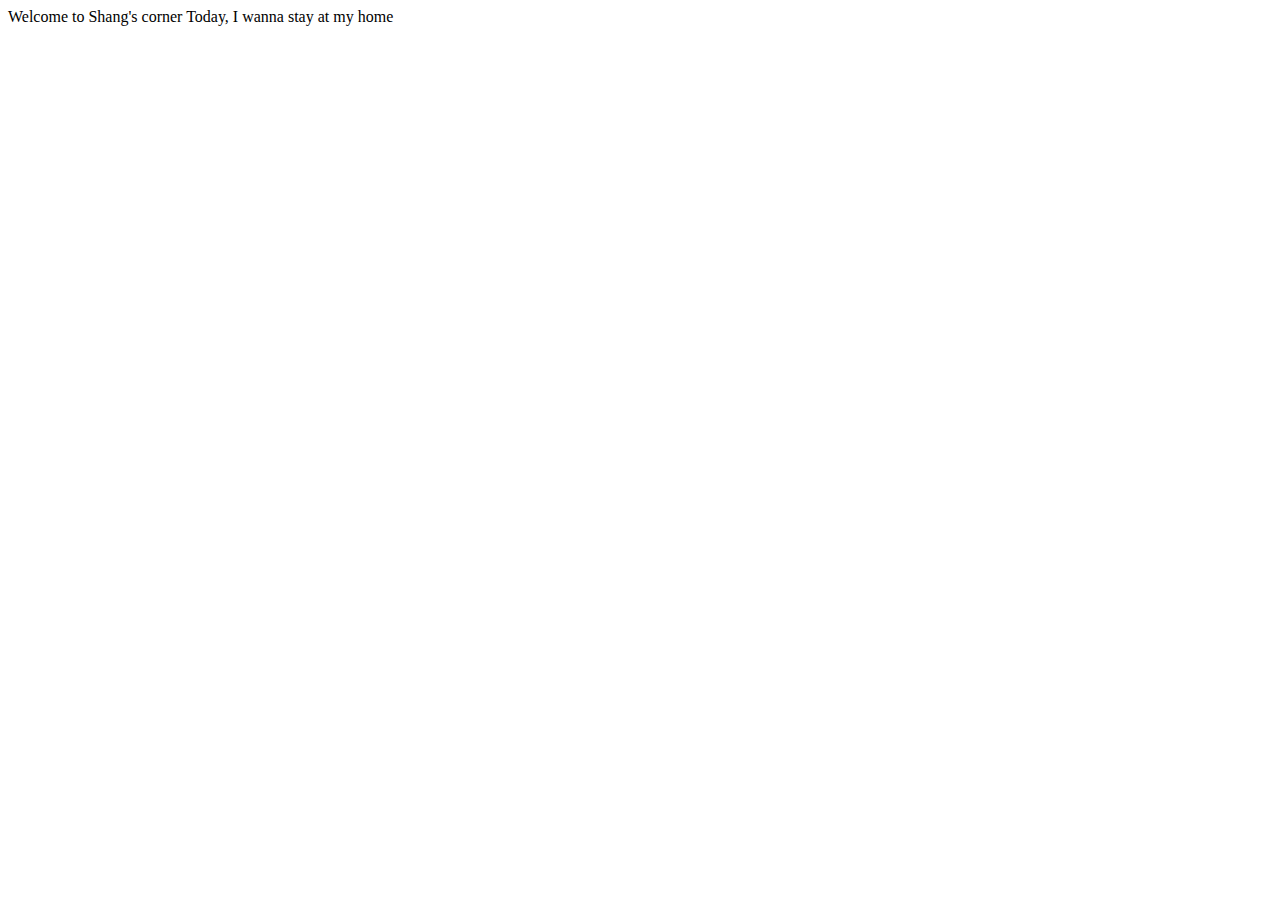
<file: index.html>
<!DOCTYPE html>
<html lang="en">
<head>
    <meta charset="UTF-8">
    <meta name="viewport" content="width=device-width, initial-scale=1.0">
    <title>Hello</title>
</head>
<body>
    Welcome to Shang's corner 
    Today, I wanna stay at my home 
</body>
</html>
</file>
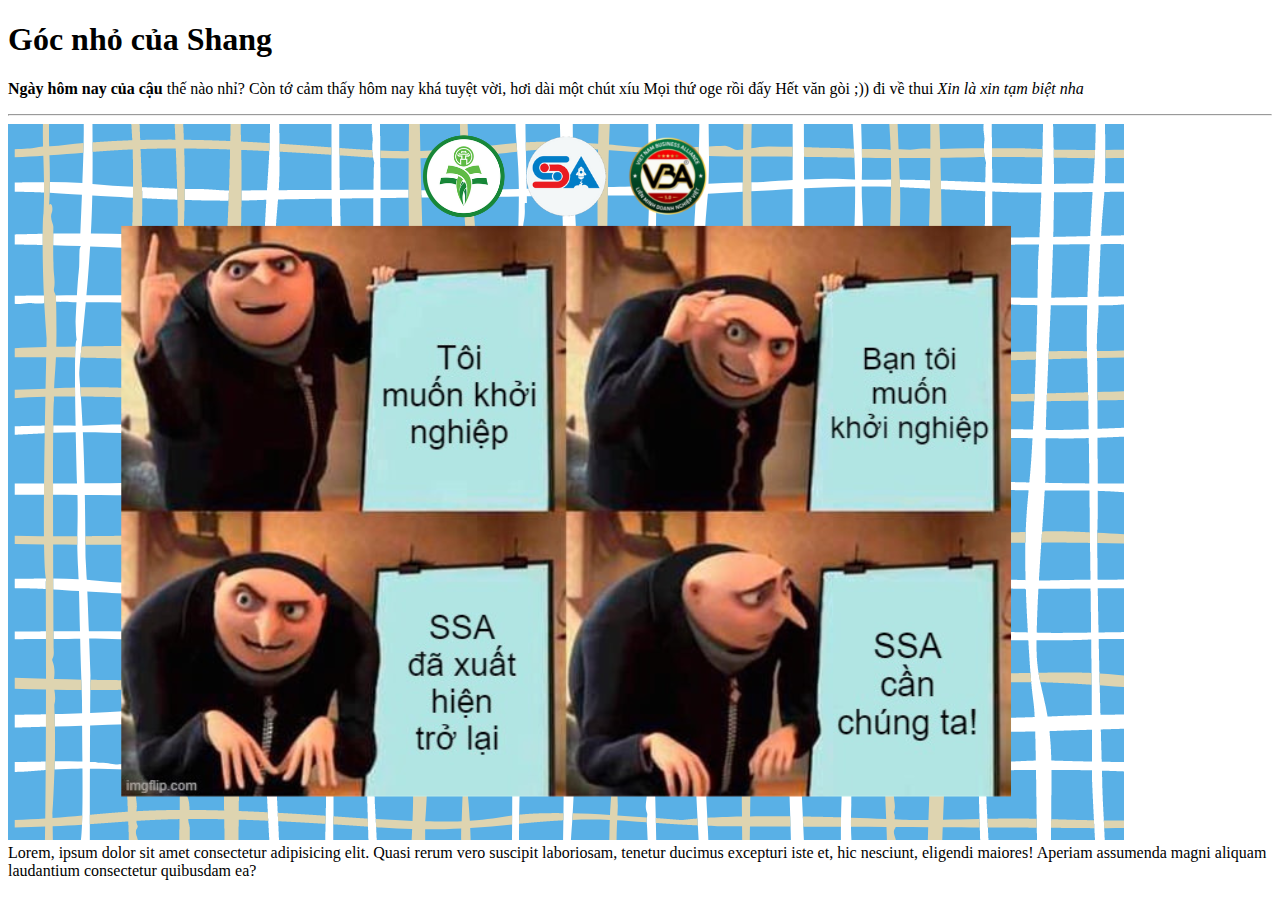
<file: bt1.html>
<!DOCTYPE html>
<html lang="en">
<head>
    <meta charset="UTF-8">
    <meta name="viewport" content="width=device-width, initial-scale=1.0">
    <title>Document</title>
</head>
<body>
    <h1>Góc nhỏ của Shang </h1>
    <p>
        <b>Ngày hôm nay của cậu</b> thế nào nhỉ? Còn tớ cảm thấy hôm nay khá tuyệt vời, hơi dài một chút xíu      
        Mọi thứ oge rồi đấy
        Hết văn gòi ;)) đi về thui   
        <em>Xin là xin tạm biệt nha</em>
        <hr/>
        <img src="SSA comeback.png" alt="">
        <br> Lorem, ipsum dolor sit amet consectetur adipisicing elit. Quasi rerum vero suscipit laboriosam, tenetur ducimus excepturi iste et, hic nesciunt, eligendi maiores! Aperiam assumenda magni aliquam laudantium consectetur quibusdam ea?
    </p>
</body>
</html>
</file>
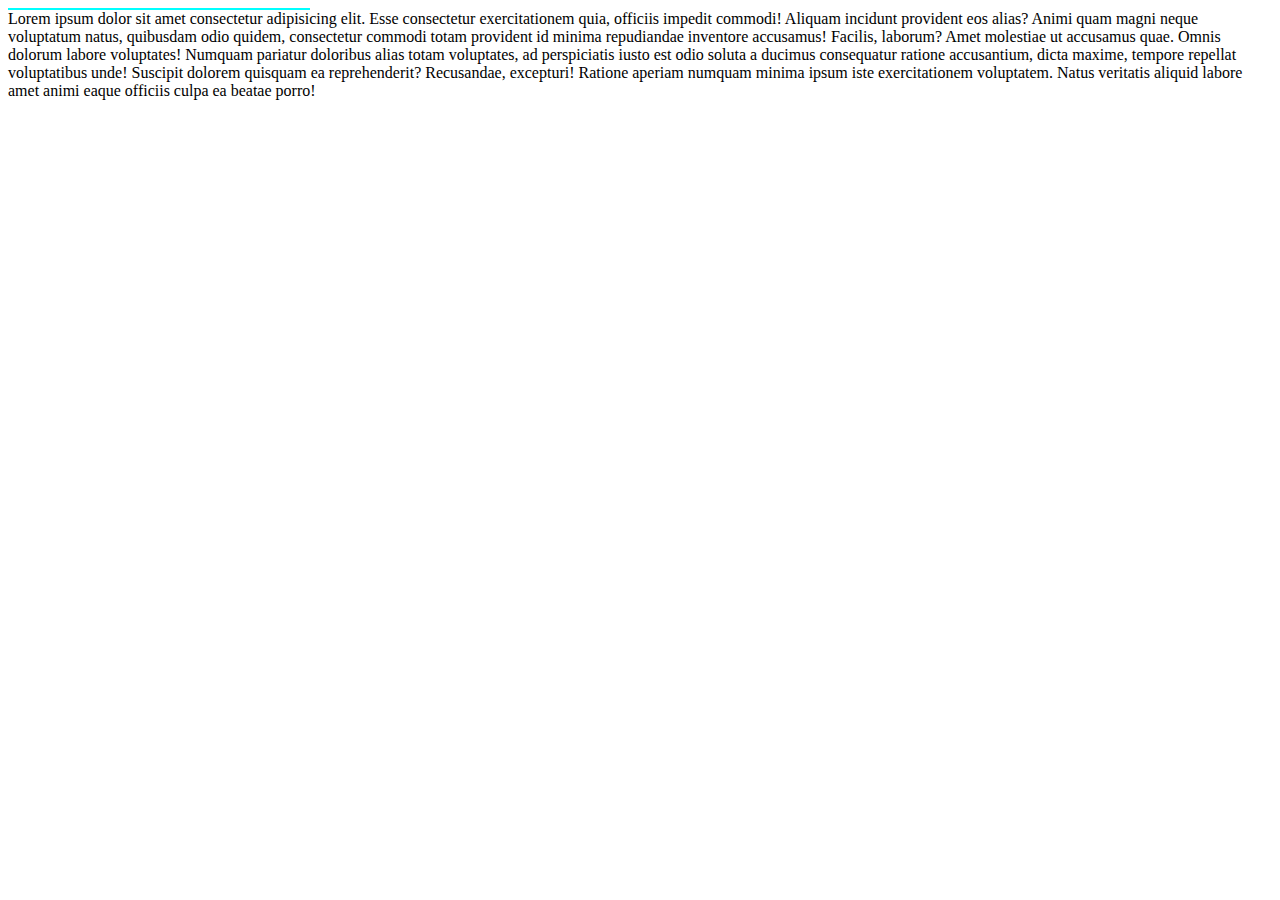
<file: bt2css.html>
<!DOCTYPE html>
<html lang="en">

<head>
    <meta charset="UTF-8">
    <meta name="viewport" content="width=device-width, initial-scale=1.0">
    <title>Định dạng bằng CSS</title>
    <style typle="text/css">
        .main {
            width: 300px;
            background-color: aqua;
            color: blue; 
            padding:1px;
    </style>
</head> 

<body>
    <div class="main"></div>
    Lorem ipsum dolor sit amet consectetur adipisicing elit. Esse consectetur exercitationem quia, officiis impedit
    commodi! Aliquam incidunt provident eos alias? Animi quam magni neque voluptatum natus, quibusdam odio quidem,
    consectetur commodi totam provident id minima repudiandae inventore accusamus! Facilis, laborum? Amet molestiae ut
    accusamus quae. Omnis dolorum labore voluptates! Numquam pariatur doloribus alias totam voluptates, ad perspiciatis
    iusto est odio soluta a ducimus consequatur ratione accusantium, dicta maxime, tempore repellat voluptatibus unde!
    Suscipit dolorem quisquam ea reprehenderit? Recusandae, excepturi! Ratione aperiam numquam minima ipsum iste
    exercitationem voluptatem. Natus veritatis aliquid labore amet animi eaque officiis culpa ea beatae porro!
</body>

</html>
</file>
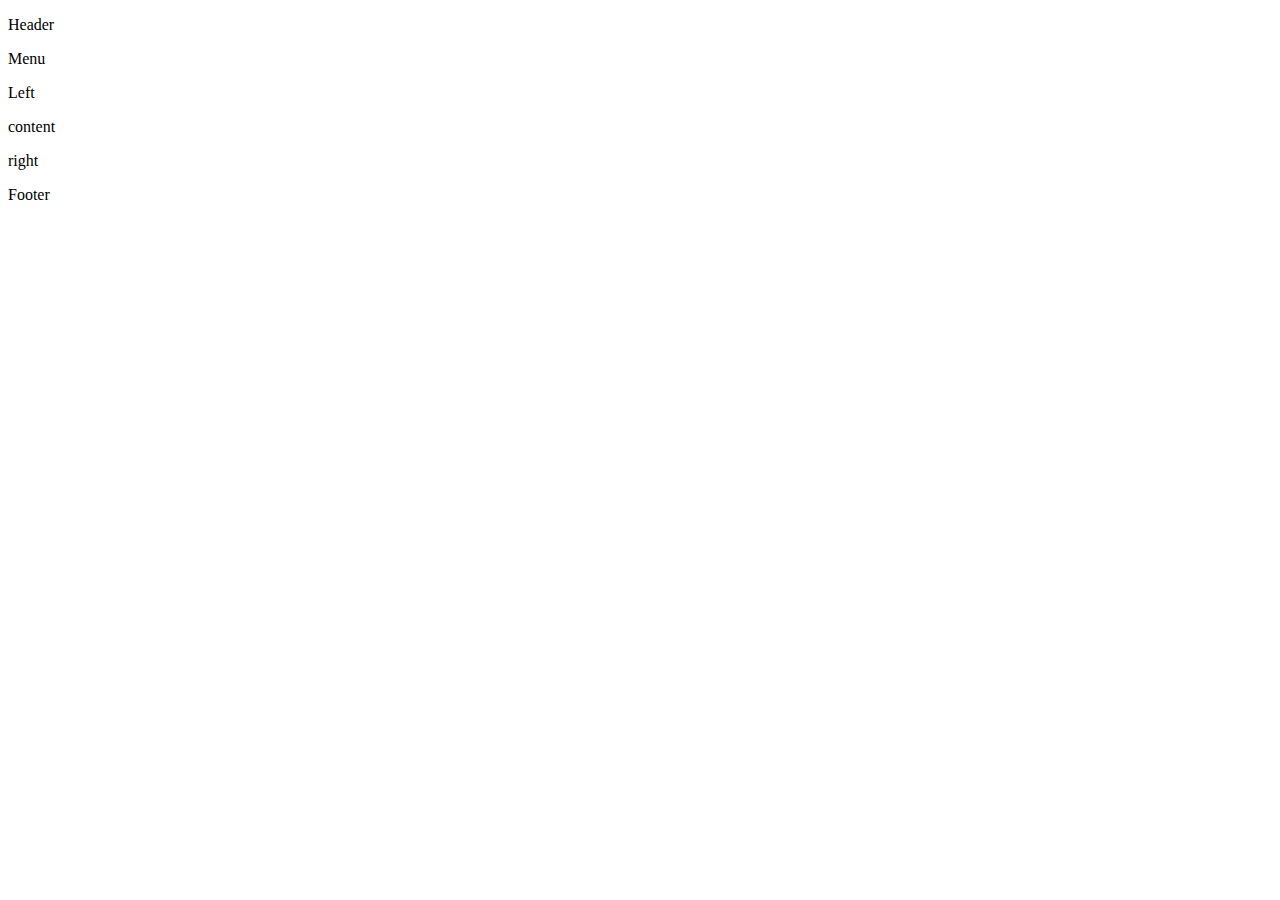
<file: bt2float.html>
<!DOCTYPE html>
<html lang="en">

<head>
    <meta charset="UTF-8">
    <meta name="viewport" content="width=device-width, initial-scale=1.0">
    <title></title>
    <link rel="stylesheet" href="style.css">

</head>

<body>
    <header class="Header">
        <p>Header</p>
    </header>
    <nav>
        <p>Menu</p>
    </nav>
    <main>
        <div class="Left">
            <p>Left</p>
        </div>
        <div class="content">
            <p>content</p>
        </div>
        <div class="right">
            <p>right</p>
        </div>
    </main>
    <footer>
        <p>Footer</p>
    </footer>
</body>

</html>
</file>
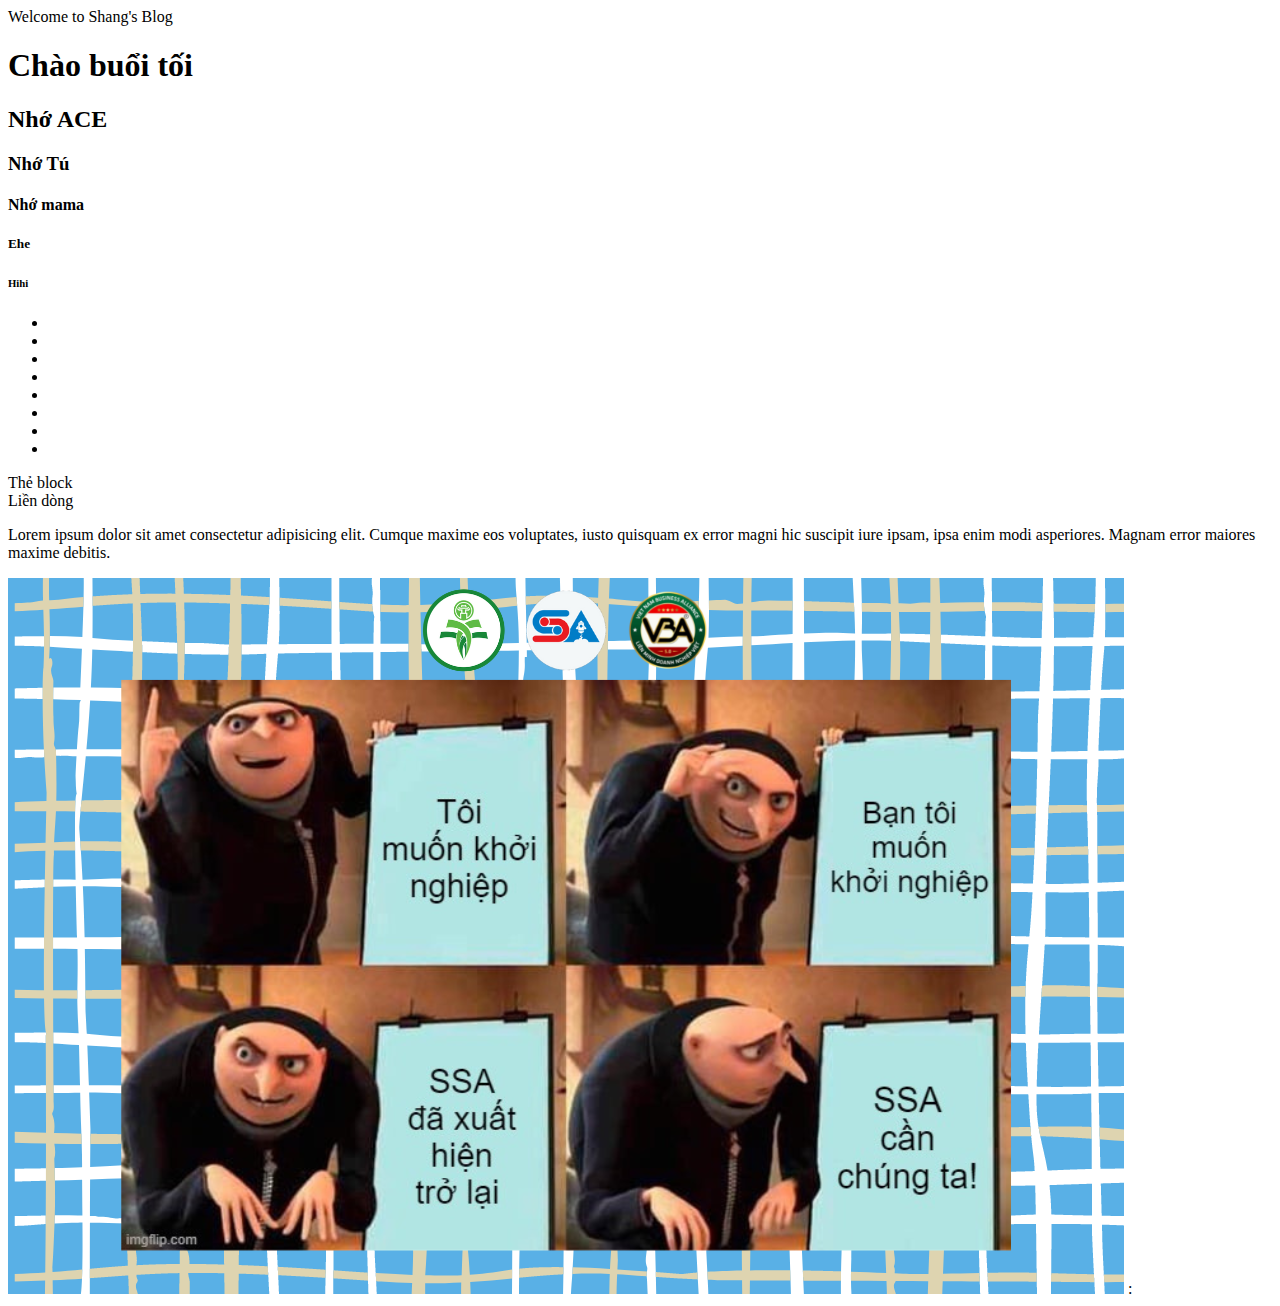
<file: test1.html>
<!DOCTYPE html>
<html lang="en">
<head>
    <meta charset="UTF-8">
    <meta name="viewport" content="width=device-width, initial-scale=1.0">
    <title>Document</title>
</head>
<body>
    Welcome to Shang's Blog 
<h1>Chào buổi tối</h1>
<h2>Nhớ ACE</h2>
<h3>Nhớ Tú</h3>
<h4>Nhớ mama</h4>
<h5>Ehe</h5>
<h6>Hihi</h6>

<ul>
    <li></li>
    <li></li>
    <li></li>
    <li></li>
    <li></li>
    <li></li>
    <li></li>
    <li></li>
</ul>
<div>Thẻ block </div>
<span>Liền dòng </span>
<p>
    Lorem ipsum dolor sit amet consectetur adipisicing elit. Cumque maxime eos voluptates, iusto quisquam ex error magni hic suscipit iure ipsam, ipsa enim modi asperiores. Magnam error maiores maxime debitis.


</p>
<img src="SSA comeback.png"

</body>
</html>:
</file>
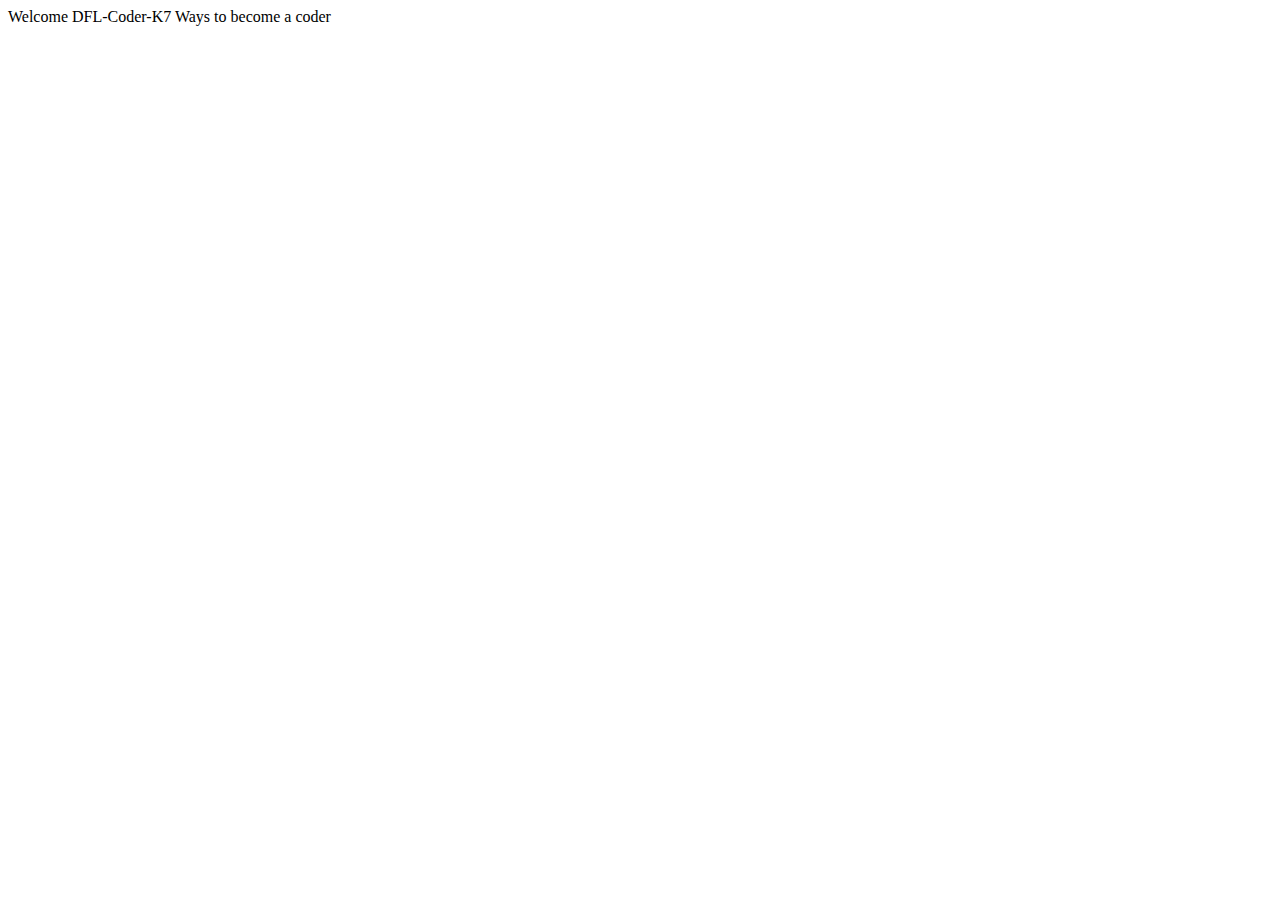
<file: test2.html>
<!DOCTYPE html>
<html lang="en">
<head>
    <meta charset="UTF-8">
    <meta name="viewport" content="width=device-width, initial-scale=1.0">
    <title>Learn to bemome a coder</title>
</head>
<body>
    Welcome DFL-Coder-K7
    Ways to become a coder
</body>
</html>
</file>
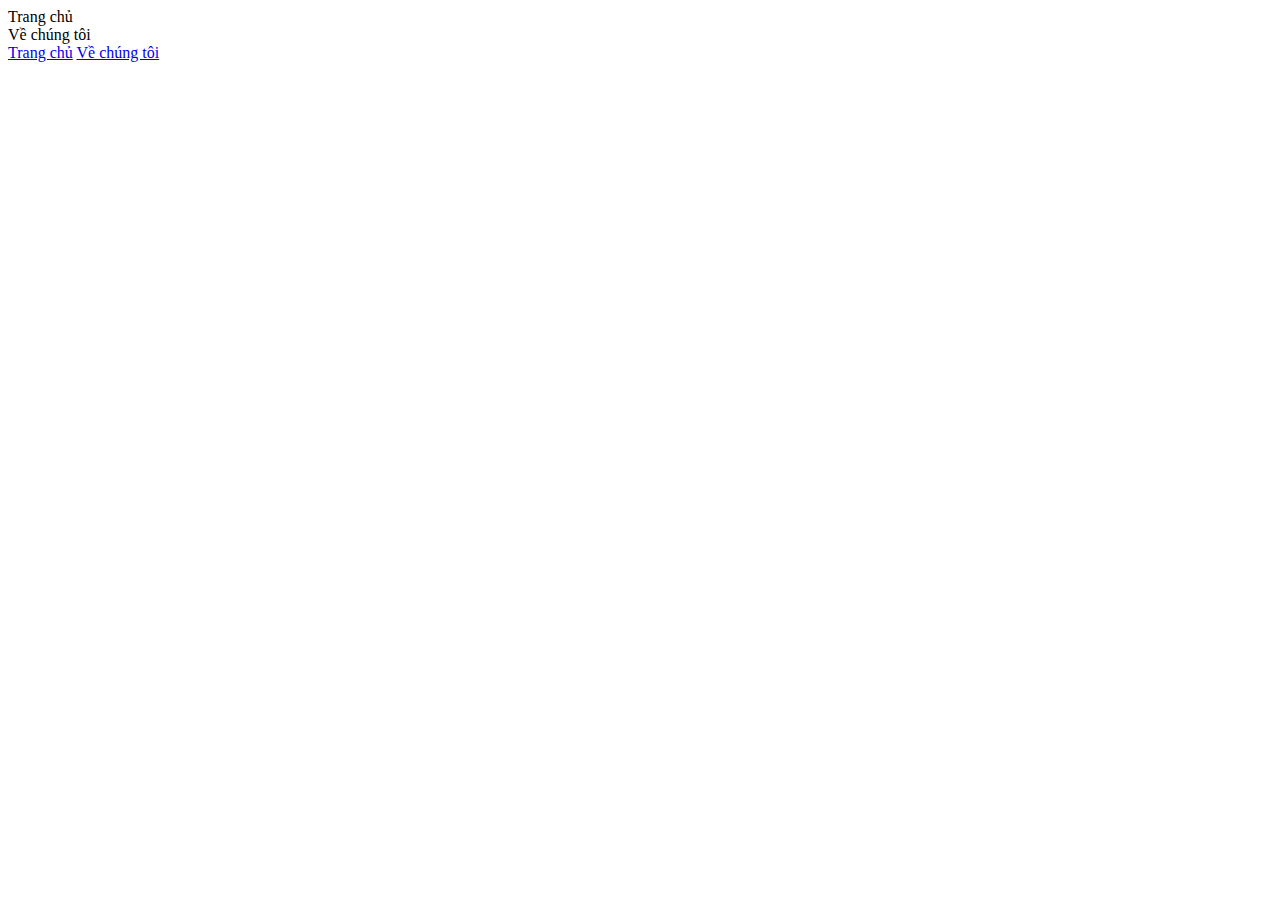
<file: test3.html>
<!DOCTYPE html>
<html lang="en">
<head>
    <meta charset="UTF-8">
    <meta name="viewport" content="width=device-width, initial-scale=1.0">
    <title>Document</title>
</head>
<body>
    <div>Trang chủ</div>
    <div>Về chúng tôi</div>

    <a href="test1.html" target="_blank"> Trang chủ</a>
    <a href="test2.html"> Về chúng tôi</a>
</body>
</html>
</file>
<file: style.css>
h2 {
    color: aqua;
    background-color: violet;
}

.the3 {
    color: rgb(14, 151, 37);
    border: 1px solid rgb(57, 53, 53);
}

#id1 {
    color: rgb(36, 148, 122);
    border: 1px solid rgb(8, 189, 96)
}

.click:active {
    color: blue
}

.click:hover {
    color: blueviolet
}
.click:active{
    color:aqua
}
</file>
